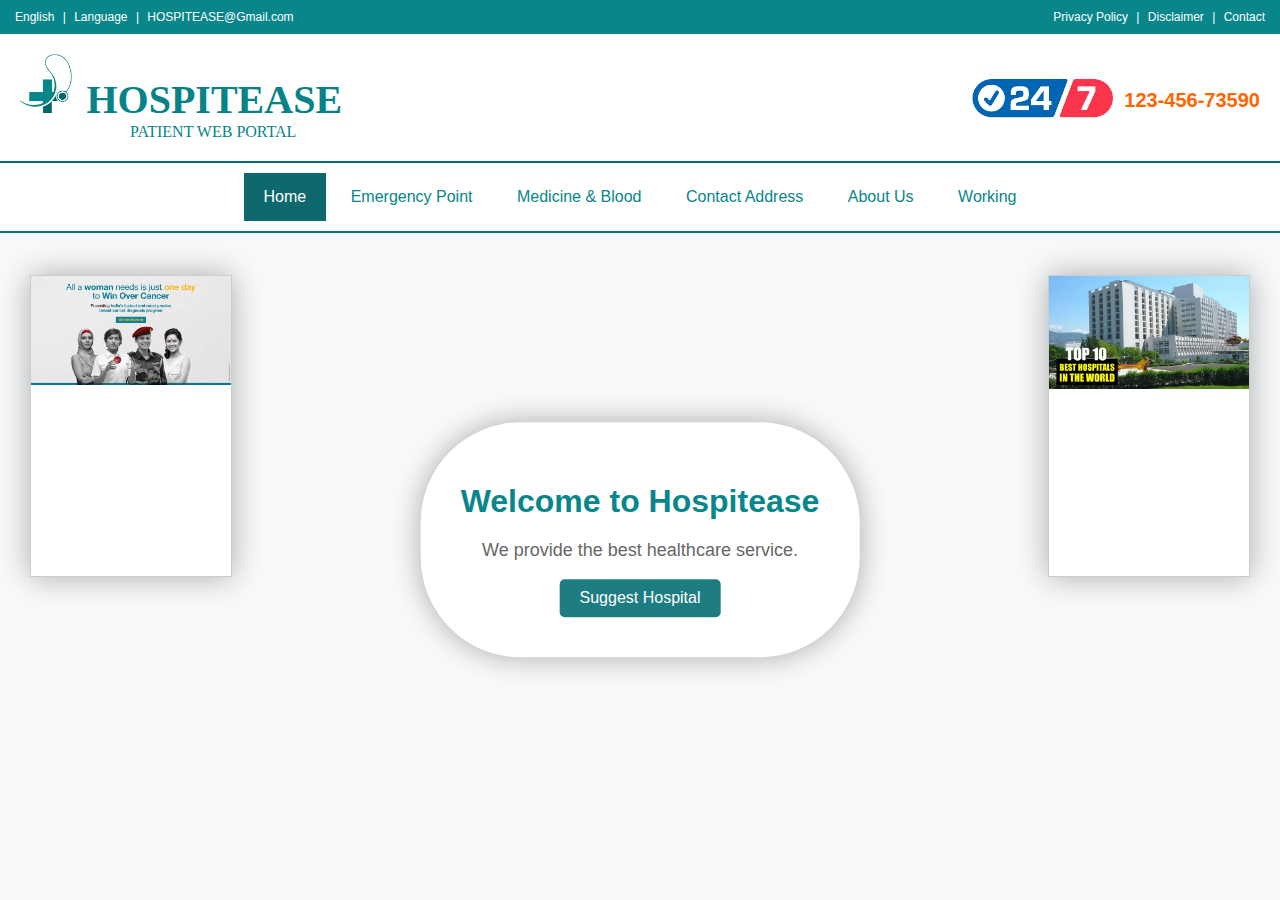
<file: Index.html>
<!DOCTYPE html>
<html lang="en">
<head>
    <meta charset="UTF-8">
    <meta name="viewport" content="width=device-width, initial-scale=1.0">
    <title>Hospital Management</title>
    <link rel="stylesheet" href="Index.css">
</head>
<body>
    <!-- Top Bar -->
    <div class="top-bar">
        <div class="top-left">
            <a href="#">English</a> |
            <a href="#">Language</a> |
            <a href="mailto:info@hospital.com">HOSPITEASE@Gmail.com</a>
        </div>
        <div class="top-right">
            <a href="#">Privacy Policy</a> |
            <a href="#">Disclaimer</a> |
            <a href="#">Contact</a>
        </div>
    </div>

    <!-- Logo  -->
    <div class="logo-bar">
        <div class="logo">
            <img src="LOGO.png" alt="Company Logo">
            <span>HOSPITEASE</span>
            <div class="logoDetails">
                <span>PATIENT WEB PORTAL</span>
            </div>
        </div>
        
        <div class="service">
            <img src="24,7.png" alt="24/7 Service">
             <div class="logoDetails1">
                <span>123-456-73590</span>
            </div>
        </div>
    </div>

    <!-- Navigation Bar -->
    <div class="nav-bar">
        <a href="#" class="active">Home</a>
        <a href="#">Emergency Point</a>
        <a href="#">Medicine & Blood</a>
        <a href="#">Contact Address</a>
        <a href="#">About Us</a>
        <a href="#">Working</a>
    </div>

    <!-- Main Content -->
   
    <!-- Left Sidebar with Auto-moving Ads -->
<div class="ad-container left-ad-container">
    <div class="ad-images">
        <img src="1.jpg" alt="Ad 1" class="visible">
        <img src="2.jpg" alt="Ad 2">
        <img src="7.jpg" alt="Ad 3">
        <img src="4.png" alt="Ad 4">
        <img src="5.jpg" alt="Ad 5">
    </div>
</div>

<!-- Main Section -->
<div class="main-section">
    <div class="welcome-box">
        <h1>Welcome to Hospitease </h1>
        <p>We provide the best healthcare service.</p>
        <button id="Suggest Hospital">Suggest Hospital</button>
    </div>
</div>

<!-- Right Sidebar with Auto-moving Ads -->
<div class="ad-container right-ad-container">
    <div class="ad-images">
        <img src="6.jpg" alt="Ad 1" class="visible">
        <img src="7.jpg" alt="Ad 2">
        <img src="11.jpg" alt="Ad 3">
        <img src="9.jpg" alt="Ad 4">
        <img src="10.jpg" alt="Ad 5">
    </div>
</div>
    <script src="Index.js"></script>
</body>
</html>
</file>
<file: Index.css>
/* General Styles */
body {
    font-family: Arial, sans-serif;
    background-color: #f7f9fb; /* Light grey-blue background for the page */
    margin: 0;
    padding: 0;
}

/* Top Bar */
.top-bar {
    background-color: #08868a; /* Deep blue for a professional look */
    color: #fff;
    padding: 10px;
    display: flex;
    justify-content: space-between;
    font-size: 12px;
}

.top-bar a {
    color: #ffffff;
    text-decoration: none;
    padding: 0 5px;
}

.top-bar a:hover {
    color: #5cf0f5; /* Light blue hover effect */
}

/* Logo Bar */
.logo-bar {
    background-color: #ffffff; /* White background for the logo bar */
    padding: 20px;
    display: flex;
    justify-content: space-between;
    align-items: center;
    border-bottom: 2px solid #066c70; /* Light blue border for emphasis */
}

.logo img {
    width: 52px;
    height: 59px;
    left: 10px;
}

.logo span {
    font-size: 40px;
    font-weight: bold;
    color: #078388 ; /* Deep blue for the hospital name */
    margin-left: 10px;
    font-family: Georgia, 'Times New Roman', Times, serif;
    
}
.logoDetails {
    margin-left: 100px;
}
.logoDetails span {
    font-size: 16px;
    font-weight: normal;
    color: #078388 ;  /* You can adjust the color to match your design */
    font-family: Georgia, 'Times New Roman', Times, serif;
}
.logoDetails1 {
    margin-top: 5px;
}
.logoDetails1 span {
    font-size: 40px;
    font-weight: normal;
    color: #b90802 ;
    font-weight: bold;
    font-family: 'Trebuchet MS', 'Lucida Sans Unicode', 'Lucida Grande', 'Lucida Sans', Arial, sans-serif;

}
.service {
    display: flex;
    align-items: center;
}

.service img {
    height: 40px;
}

.service span {
    font-size: 20px;
    margin-left: 10px;
    color: #ff6600; /* Orange for the service number to make it stand out */
}

/* Navigation Bar */
.nav-bar {
    background-color: #ffffff; /* White background for a clean look */
    padding: 10px 0;
    text-align: center;
    border-bottom: 2px solid #077579; /* Light blue border */
}

.nav-bar a {
    color: #08868a; /* Deep blue text */
    text-decoration: none;
    padding: 15px 20px;
    display: inline-block;
}

.nav-bar a:hover {
    background-color: #7eb4b6; /* Light blue hover effect */
    color: #ffffff; /* White text on hover */
}

.nav-bar .active {
    background-color: #0f686d; /* Deep blue for the active tab */
    color: #ffffff;
}

/* Main Content */
.main-content {
    display: flex;
    justify-content: center; /* Centering the main content */
    align-items: center; /* Vertical centering */
    min-height: 100vh; /* Ensure the content takes at least the full height of the viewport */
    position: relative;
    padding: 20px;
}

/* Fixed Advertisement Containers on Left and Right */
.ad-container {
    position: fixed;
    top: 275px; /* Adds space from the top */
    width: 200px;
    height: 300px;
    overflow: hidden;
    border: 1px solid #ccc;
    background-color: rgb(255, 255, 255);
}

.left-ad-container {
    left: 30px; /* Adds space from the left side */
    box-shadow: 0 0 30px rgba(0, 0, 0, 0.317); /* Subtle shadow */
}

.right-ad-container {
    right: 30px; /* Adds space from the right side */
    box-shadow: 0 0 30px rgba(0, 0, 0, 0.317); /* Subtle shadow */
}

.ad-images {
    display: flex;
    flex-direction: column;
    transition: transform 1s ease-in-out;
}

.ad-images img {
    width: 100%;
    height: auto;
    display: none;
}

.ad-images img.visible {
    display: block;
}

/* Welcome Box */
.welcome-box {
    text-align: center;
    background-color: #ffffff; /* White background for the welcome box */
    border-radius: 100px; /* Rounded corners */
    box-shadow: 0 0 30px rgba(0, 0, 0, 0.317); /* Subtle shadow */
    padding: 40px;
    position: absolute;
    top: 60%;
    left: 50%;
    transform: translate(-50%, -50%); /* Centering the welcome box */
}

.welcome-box h1 {
    color: #08868a; /* Deep blue for headings */
    margin-bottom: 20px;
}

.welcome-box p {
    font-size: 18px;
    color: #666666; /* Grey for the paragraph text */
}

.welcome-box button {
    background-color: #1d7d81; /* Orange for the button */
    color: #ffffff;
    padding: 10px 20px;
    border: none;
    cursor: pointer;
    font-size: 16px;
    border-radius: 5px; /* Slightly rounded corners */
}
.welcome-box button :hover
{
    color: #fcfdfd; /* Light blue hover effect */
}
/* p.css */

/* Style for the Suggest Hospital button */
button {
    background-color: #fcfcfc; /* Primary blue color */
    color: white;
    border: none;
    padding: 10px 20px;
    font-size: 16px;
    cursor: pointer;
    transition: background-color 0.3s ease, transform 0.3s ease;
    border-radius: 5px;
}

/* Hover effect for the button */
button:hover {
    background-color: #70acae; /* Darker shade of blue */
    transform: scale(1.05); /* Slightly increase the size */
    box-shadow: 0px 4px 8px rgba(0, 0, 0, 0.2); /* Add a shadow */
}
</file>
